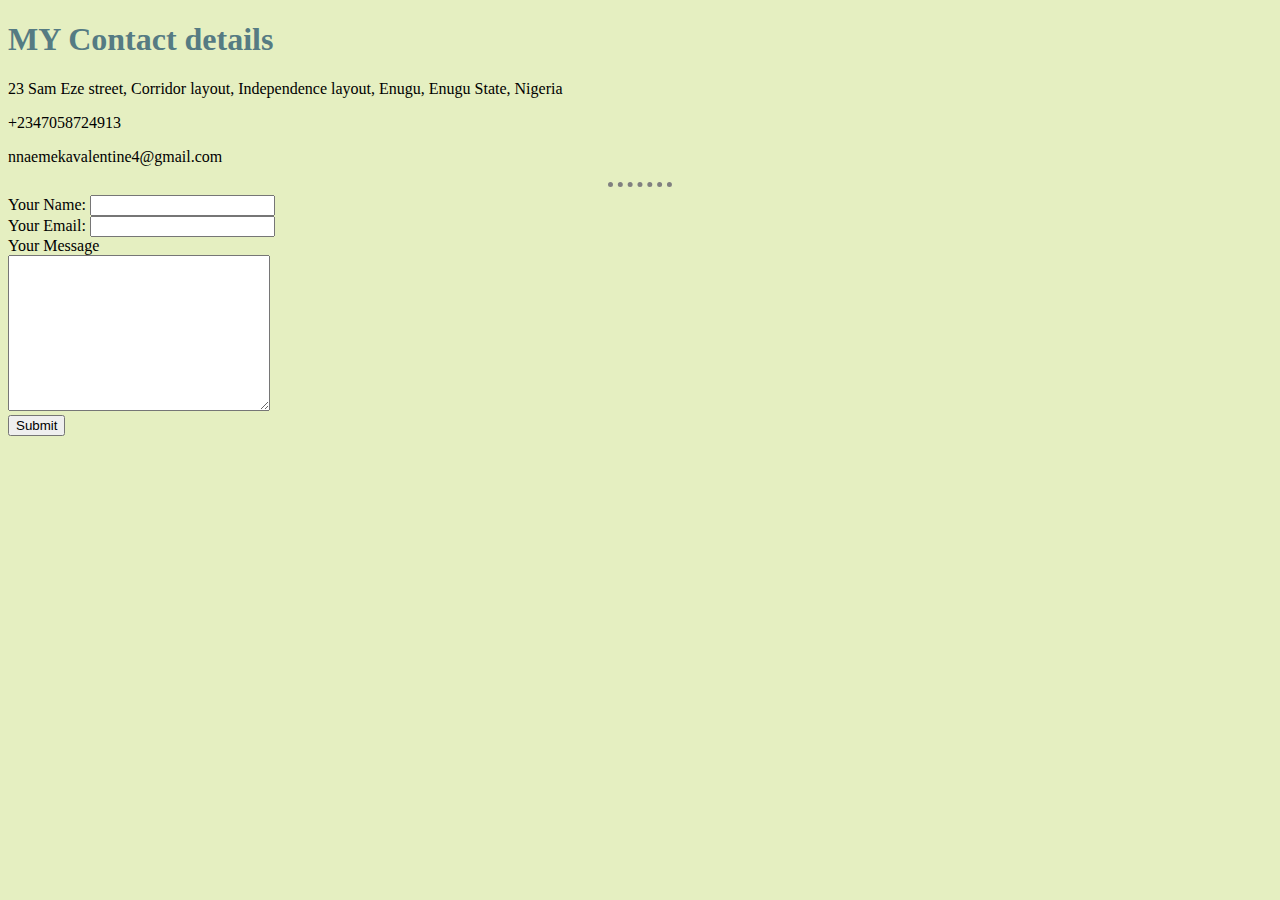
<file: Contact Me.html>
<!DOCTYPE html>
<html>

<head>
  <meta charset="utf-8">
  <title>Contact Me</title>
    <link rel="stylesheet" href="css/styles.css">
</head>

<body>
  <h1>MY Contact details</h1>
  <p>23 Sam Eze street, Corridor layout, Independence layout, Enugu, Enugu State, Nigeria</p>
  <p>+2347058724913</p>
  <p>nnaemekavalentine4@gmail.com</p>
  <hr>
  <form action="mailto:info@index.html" method="post" enctype="text/plain">
    <label>Your Name:</label>
    <input type="text" name="YourName" value=""><br>
    <label>Your Email:</label>
    <input type="email" name="YourEmail" value=""><br>
    <label>Your Message</label><br>
    <textarea name="YourMessage" rows="10" cols="30"></textarea><br>
    <input type="submit" name="">
  </form>
</body>

</html>
</file>
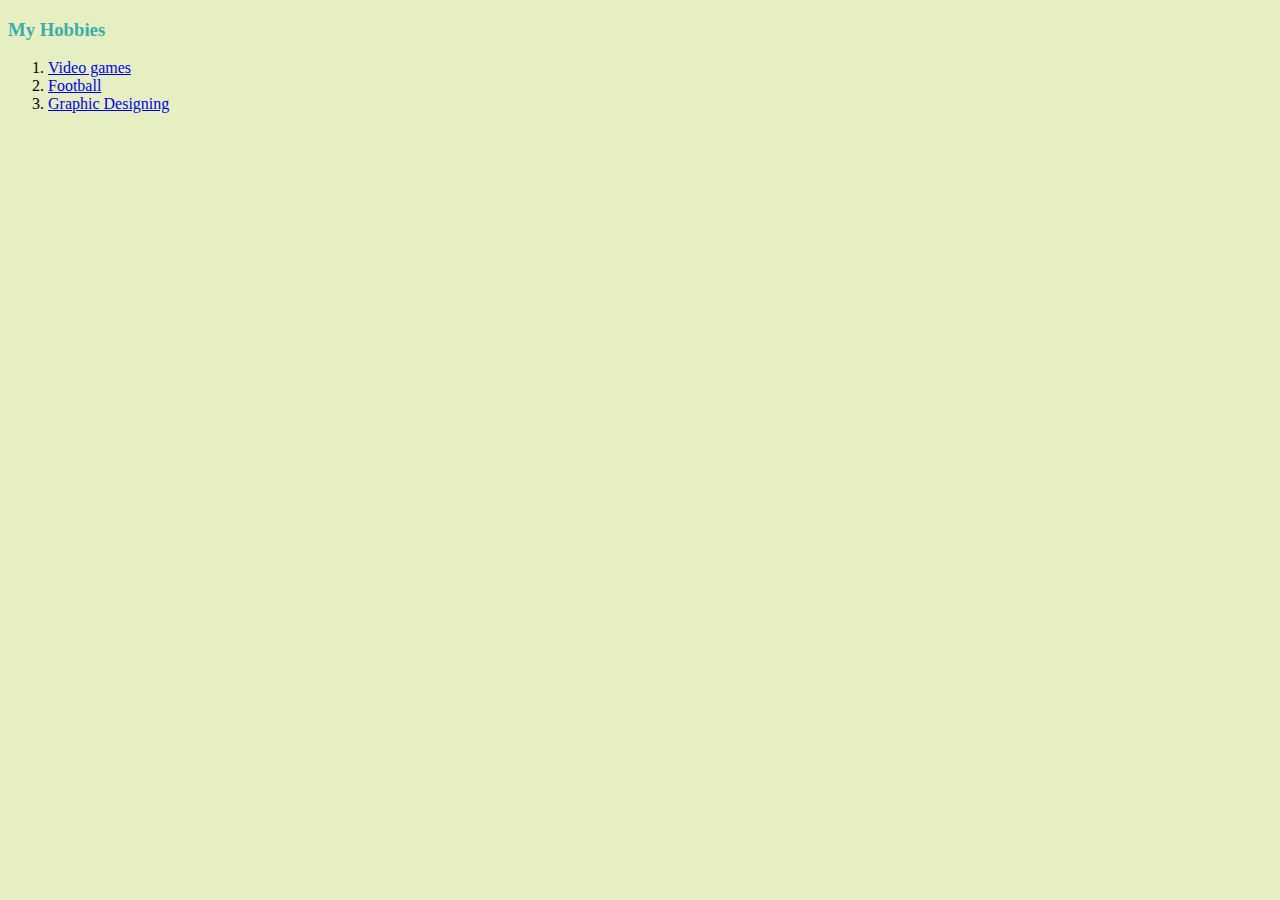
<file: Hobbies.html>
<!DOCTYPE html>
<html>
  <head>
    <meta charset="utf-8">
    <title>My Hobbies</title>
      <link rel="stylesheet" href="css/styles.css">
  </head>
  <body>
    <h3>My Hobbies</h3>
    <ol>
      <li><a href="https://hosting.photobucket.com/images/i/ValentineHills/video-games-day-fun.jpg?width=285&height=175&crop=fill">Video games</a></li>
      <li><a href="https://hosting.photobucket.com/images/i/ValentineHills/football-7-blf-25-07-21-sm_orig.jpg?width=285&height=175&crop=fill">Football</a></li>
      <li><a href="https://hosting.photobucket.com/images/i/ValentineHills/istockphoto-1191609321-612x612.jpg?width=285&height=175&crop=fill">Graphic Designing</a></li>
    </ol>
  </body>
</html>
</file>
<file: css/styles.css>
body {
  background-color: #E5EFC1;
}

hr {
  border-style: none;
  border-top-style: dotted;
  border-color: grey;
  border-width: 5px;
  width: 5%
}

h1 {
  color: #557B83;
}

h3 {
  color: #39AEA9;
}
</file>
